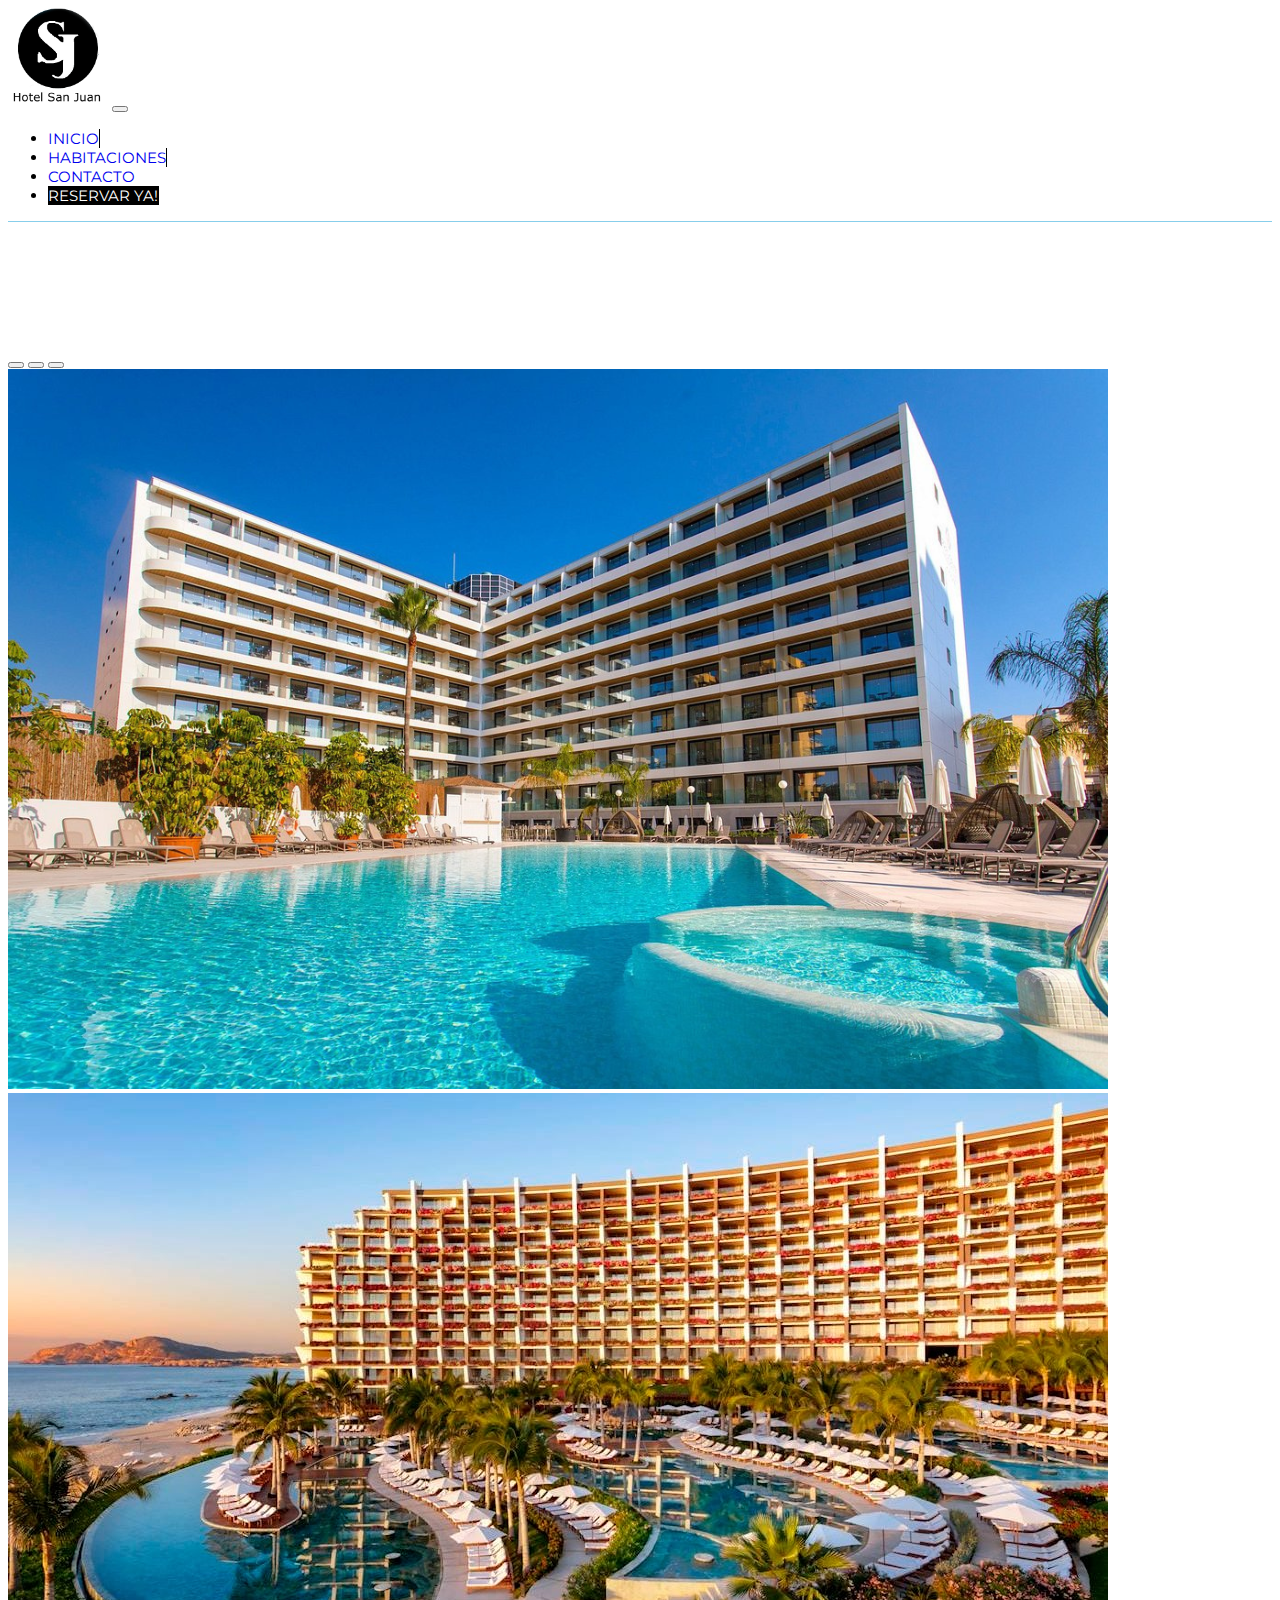
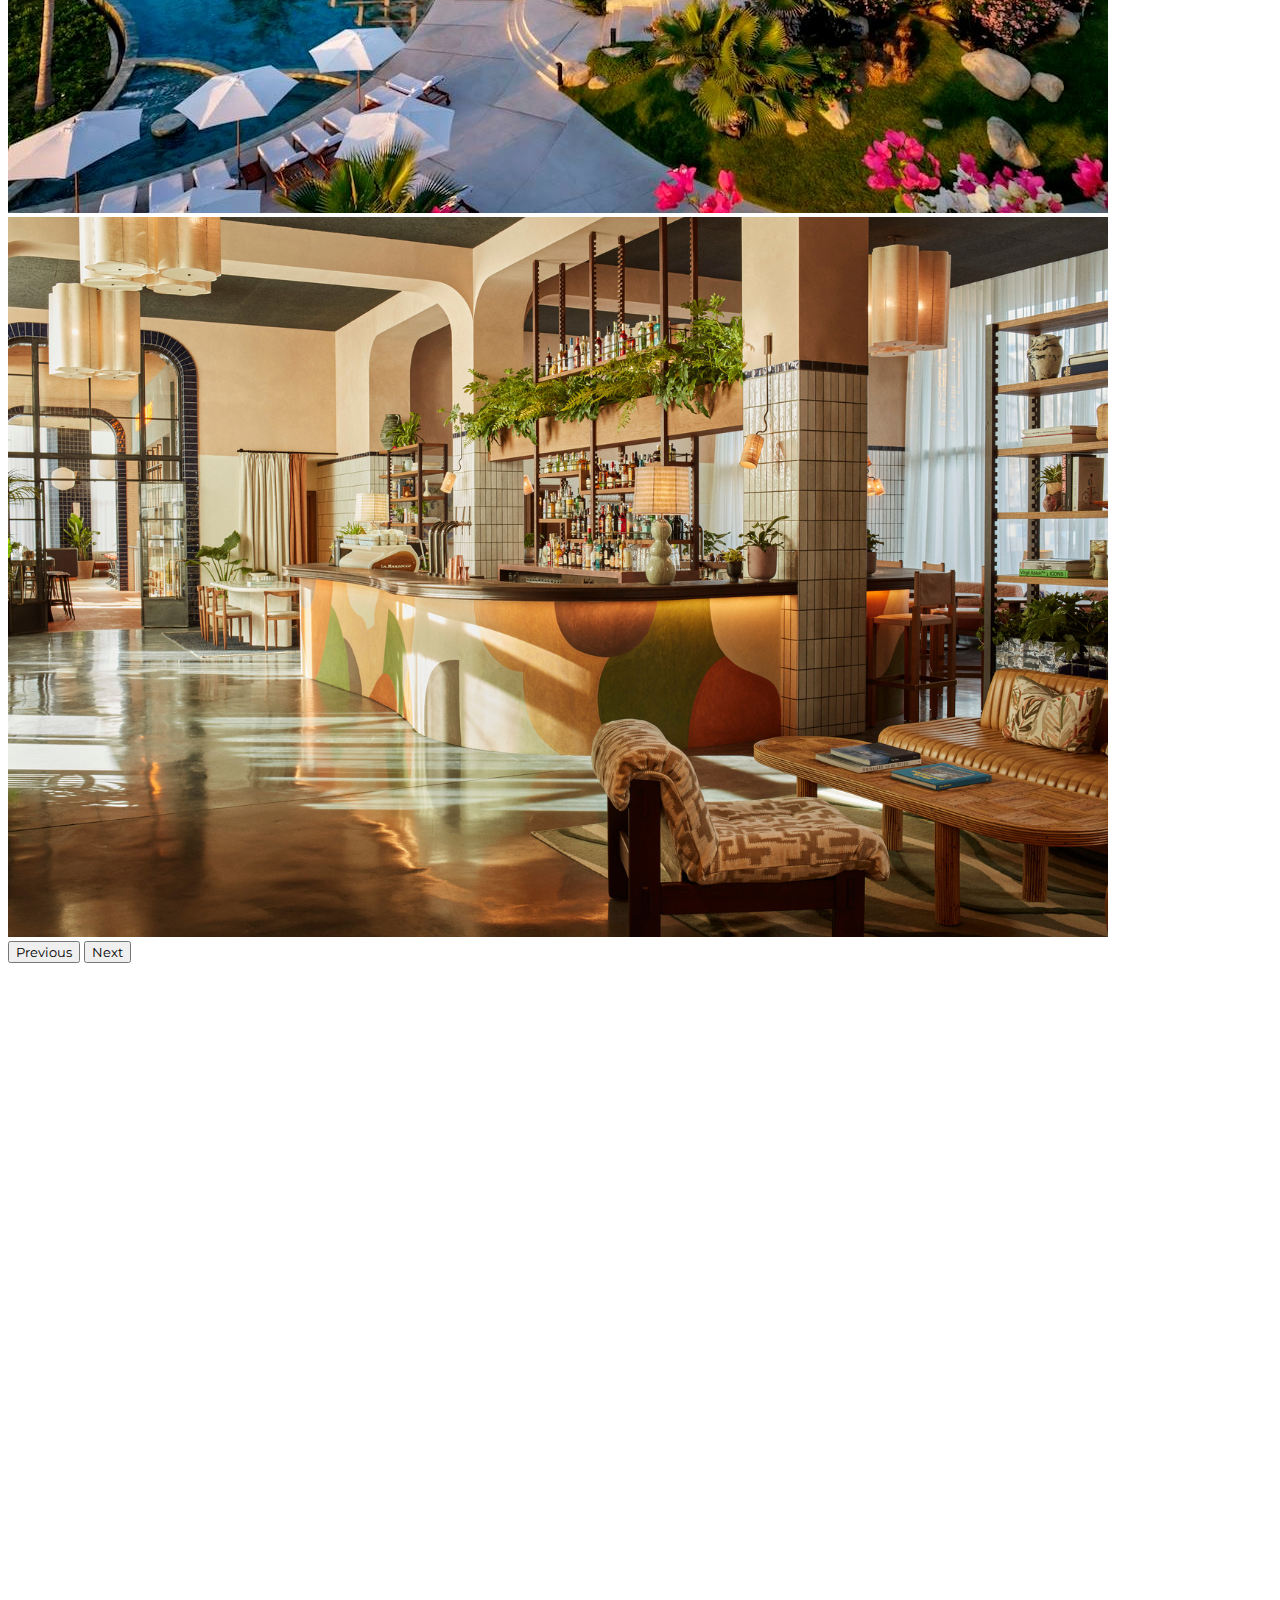
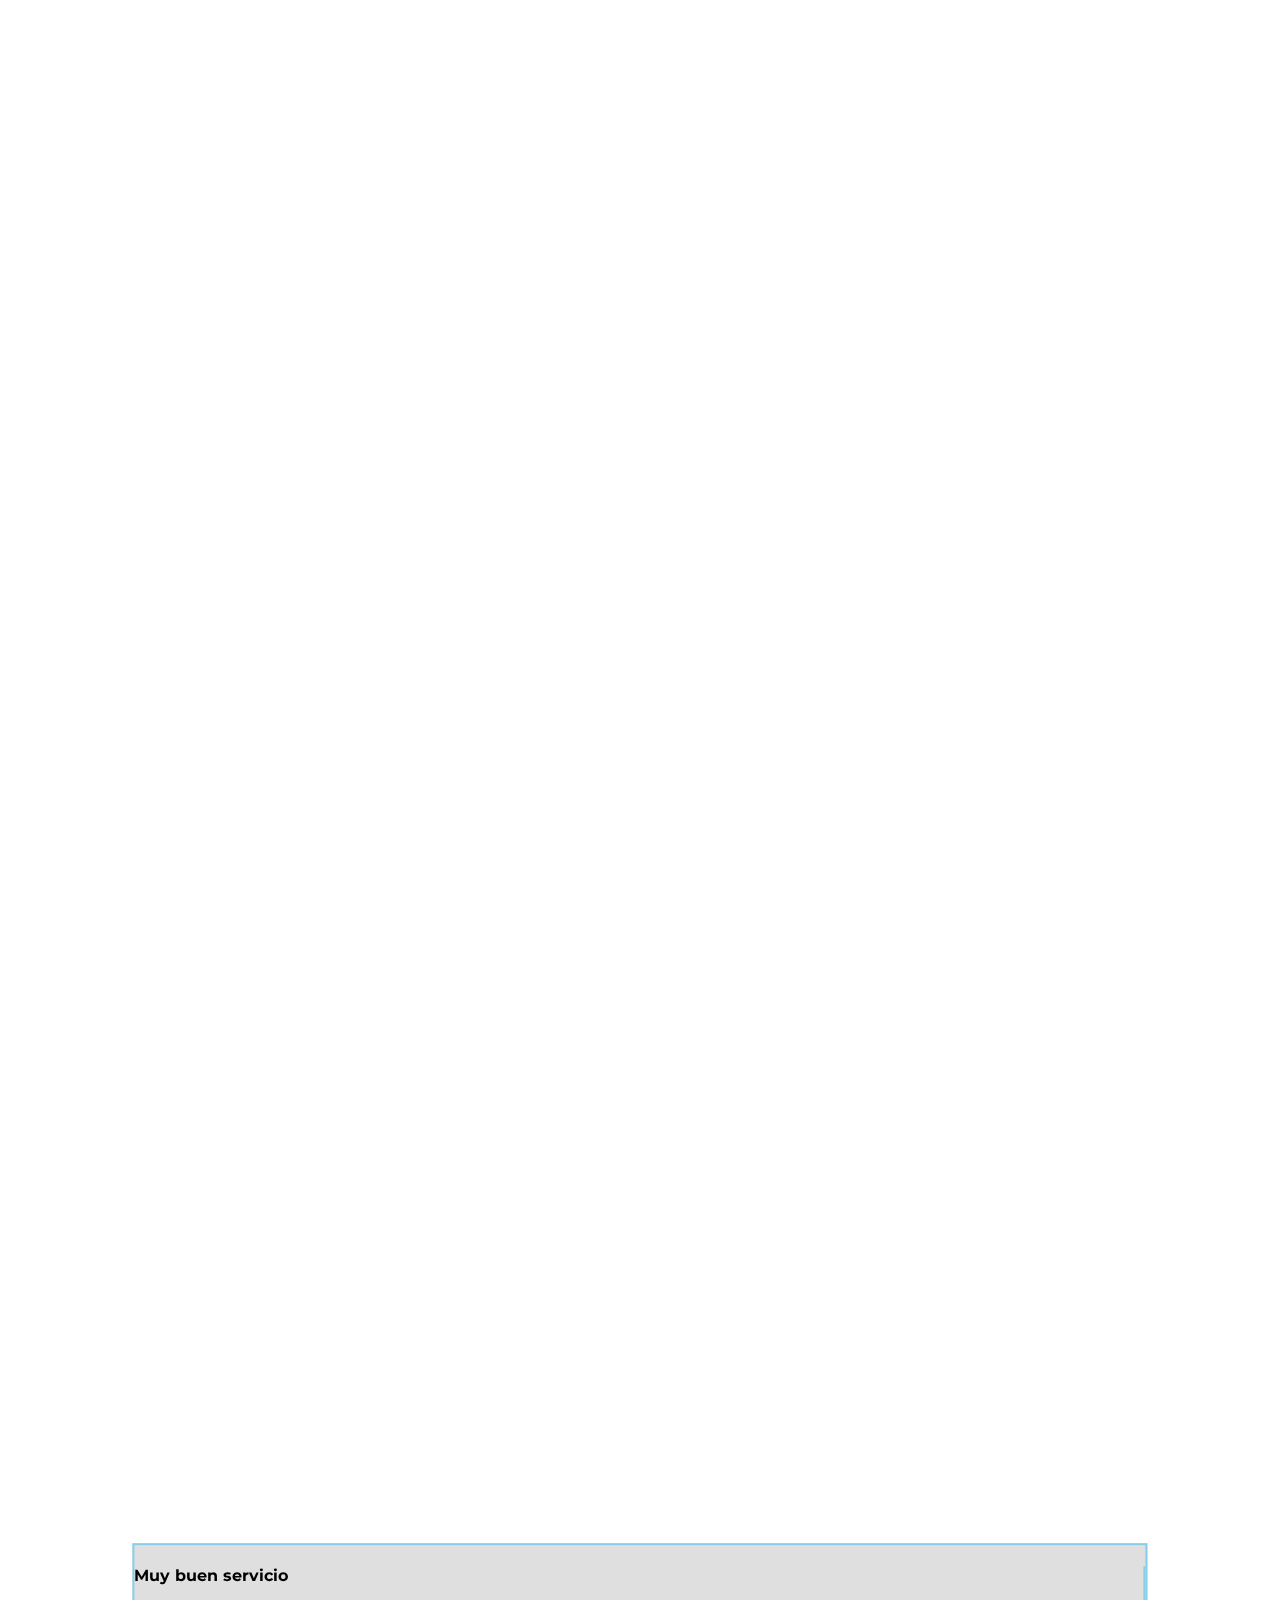
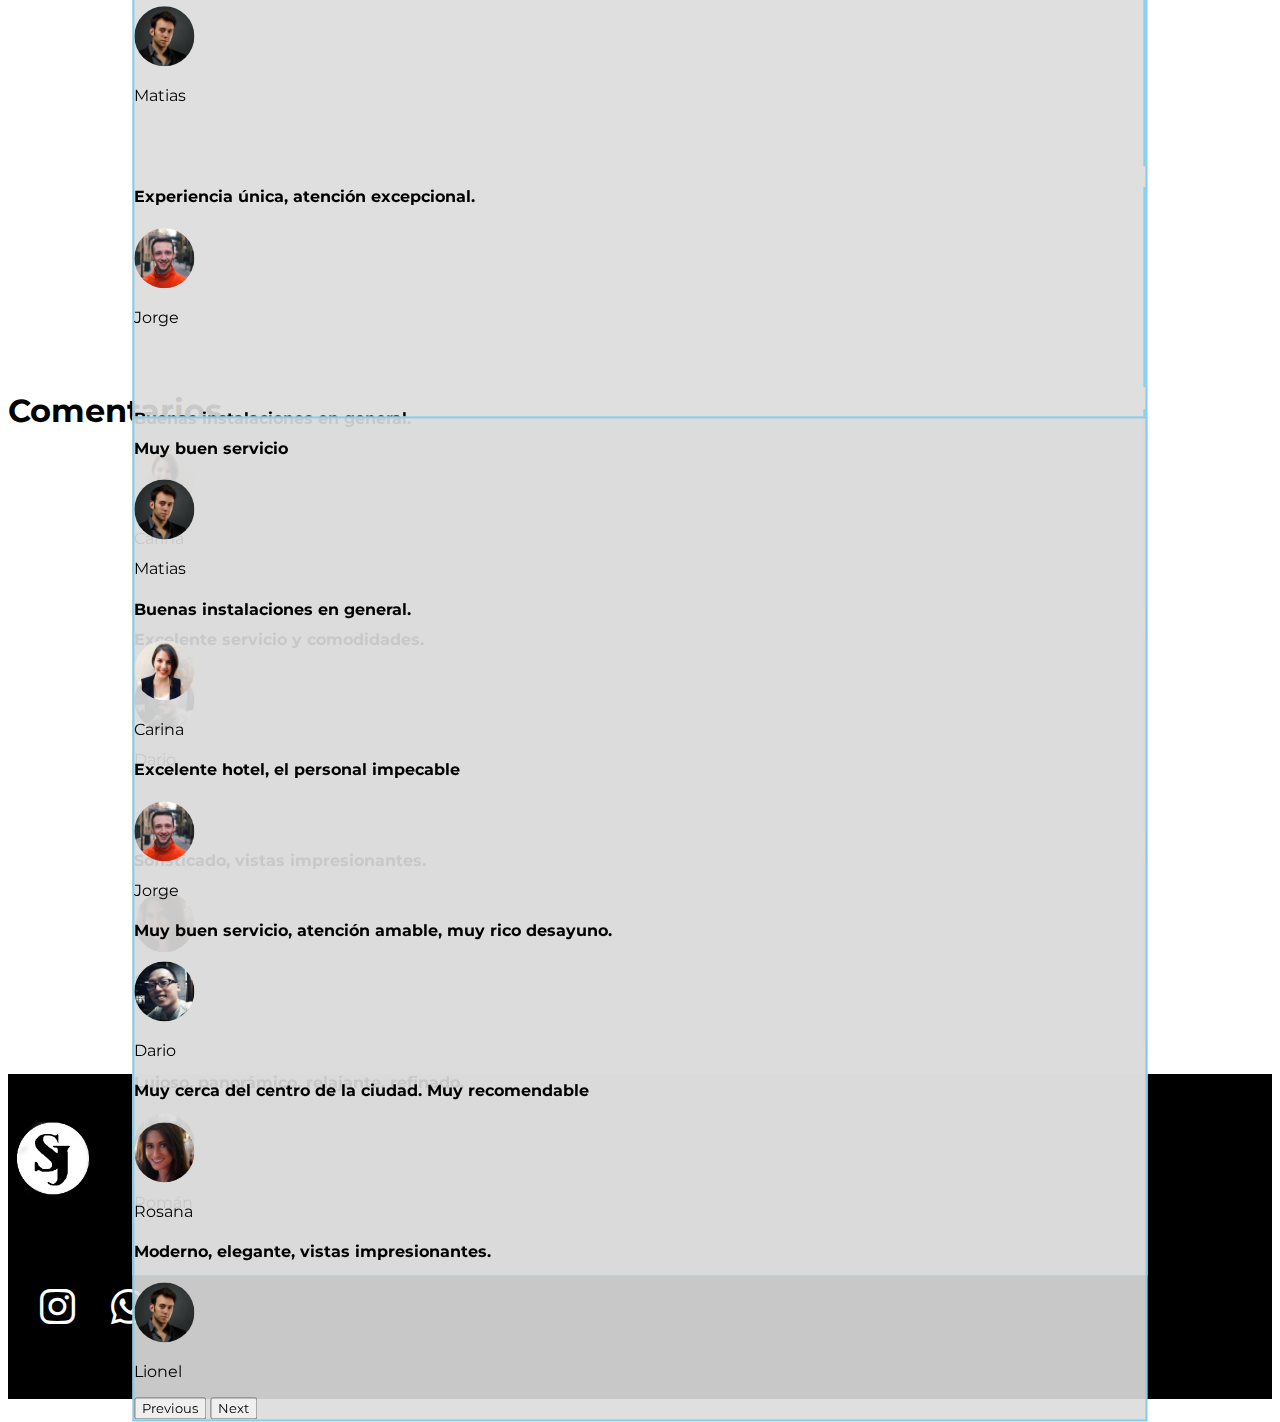
<file: index.html>
<!DOCTYPE html>
<html lang="en">
<head>
    <meta charset="UTF-8">
    <meta name="viewport" content="width=device-width, initial-scale=1.0">
    <title>Inicio - Hotel San Juan</title>

    <!-- icono -->
    <link rel="icon" href="img/ico.png">
    <!-- bootstrap-->
    <link href="https://cdn.jsdelivr.net/npm/bootstrap@5.3.2/dist/css/bootstrap.min.css" rel="stylesheet" integrity="sha384-T3c6CoIi6uLrA9TneNEoa7RxnatzjcDSCmG1MXxSR1GAsXEV/Dwwykc2MPK8M2HN" crossorigin="anonymous">
    <!--css-->
    <link rel="stylesheet" href="style.css">
    <!-- fuente -->
    <link rel="preconnect" href="https://fonts.googleapis.com">
    <link rel="preconnect" href="https://fonts.gstatic.com" crossorigin>
    <link href="https://fonts.googleapis.com/css2?family=Montserrat&display=swap" rel="stylesheet">
    <link rel="stylesheet" href="https://cdn.jsdelivr.net/npm/bootstrap-icons@1.11.1/font/bootstrap-icons.css">
    <!-- aos animate -->
    <link href="https://unpkg.com/aos@2.3.1/dist/aos.css" rel="stylesheet">
</head>
<body>
    <nav class="navbar navbar-expand-md bg-body-tertiary fixed-top">
        <div class="container ">
          <a class="navbar-brand" href="index.html"><img id="logo" src="img/logob.png" alt="logo"></a>
          <button class="navbar-toggler" type="button" data-bs-toggle="collapse" data-bs-target="#navbarSupportedContent" aria-controls="navbarSupportedContent" aria-expanded="false" aria-label="Toggle navigation">
            <span class="navbar-toggler-icon"></span>
          </button>
          <div class="collapse navbar-collapse" id="navbarSupportedContent">
            <ul class="navbar-nav ms-auto">
              
              <li class="nav-item">
                <a class="nav-link px-5 fw-bolder" href="index.html">INICIO</a>
              </li>
              <li class="nav-item">
                <a class="nav-link px-5" href="habitaciones.html">HABITACIONES</a>
              </li>
              <li class="nav-item">
                <a class="nav-link px-5 contacto" href="contacto.html">CONTACTO</a>
              </li>
              <li class="nav-item">
                <a class="nav-link px-5 reserva ms-5" href="habitaciones.html">RESERVAR YA!</a>
              </li>
            </ul>
          </div>
        </div>
      </nav>
    <section class="margen">
        
            <div id="carouselExampleIndicators" class="carousel slide" data-bs-ride="carousel" data-bs-interval="2000">
                <div class="carousel-indicators">
                  <button type="button" data-bs-target="#carouselExampleIndicators" data-bs-slide-to="0" class="active" aria-current="true" aria-label="Slide 1"></button>
                  <button type="button" data-bs-target="#carouselExampleIndicators" data-bs-slide-to="1" aria-label="Slide 2"></button>
                  <button type="button" data-bs-target="#carouselExampleIndicators" data-bs-slide-to="2" aria-label="Slide 3"></button>
                </div>
                <div class="carousel-inner">
                  <div class="carousel-item active">
                    <img src="img/hotelsanjuan.png" class="d-block w-100 img-fluid" alt="hotel san juan">
                  </div>
                  <div class="carousel-item">
                    <img src="img/hotelsanjuan2.jpg" class="d-block w-100 img-fluid" alt="hotel san juan">
                  </div>
                  <div class="carousel-item">
                    <img src="img/hotelsanjuan3.png" class="d-block w-100 img-fluid" alt="hotel san juan">
                  </div>
                </div>
                <button class="carousel-control-prev" type="button" data-bs-target="#carouselExampleIndicators" data-bs-slide="prev">
                  <span class="carousel-control-prev-icon" aria-hidden="true"></span>
                  <span class="visually-hidden">Previous</span>
                </button>
                <button class="carousel-control-next" type="button" data-bs-target="#carouselExampleIndicators" data-bs-slide="next">
                  <span class="carousel-control-next-icon" aria-hidden="true"></span>
                  <span class="visually-hidden">Next</span>
                </button>
              </div>
        
    </section>
    <section>
        <div data-aos="zoom-in-up" class="container mt-5">
          <h1 class="text-center fw-bolder">BIENVENIDOS!</h1>
          <div class="raya-centro">
            <div class="raya"></div>
        </div>
          <div class="d-flex flex-row justify-content-center align-items-center mt-4" data-aos="zoom-in" data-aos-duration="1700">
            <img id="logo2" src="img/logob.png" alt="logo">
          </div>
          
            <p class="text-center mt-4 pe-1 ps-1 textp">El Hotel San Juan ofrece habitaciones elegantes con conexión WiFi gratuita, y piscina abierta durante el verano y se encuentra a solo 700 metros de la terminal de autobuses de la ciudad de San Juan.</p><br>
              
        </div>
        <div data-aos="zoom-in-down" class="container-fluid bg-black pb-4">
        <div class="row bg-black">
          <div class="col-lg-2 col-4 text-center" data-aos="zoom-in" data-aos-duration="1700">
            <!-- <i class="fa-solid fa-utensils icono-inicio" style="color: #ffffff; font-size: 90px;"></i> -->
              <img class="icono-inicio" src="img/restaurantew.png" alt="restaurante">
              <p class="text-center mt-1 fw-bold text-white">Restaurante</p>
          </div>
          <div class="col-lg-2 col-4 text-center" data-aos="zoom-in" data-aos-duration="1700">
            <!-- <i class="fa-solid fa-martini-glass icono-inicio" style="color: #ffffff; font-size: 90px;"></i> -->
            <img class="icono-inicio" src="img/barrrw.png" alt="bar">
            <p class="text-center ms-3 mt-1 fw-bolder text-white">Bar</p>
          </div>
          <div class="col-lg-2 col-4 text-center" data-aos="zoom-in" data-aos-duration="1700">
            <!-- <i class="fa-solid fa-square-parking icono-inicio" style="color: #ffffff; font-size: 90px;"></i> -->
            <img class="icono-inicio" src="img/estacionamientow.png" alt="estacionamiento">
            <p class="text-center mt-1 fw-bolder text-white">Parking</p>
          </div>
          <div class="col-lg-2 col-4 text-center" data-aos="zoom-in" data-aos-duration="1700">
            <img class="icono-inicio" src="img/nadandow.png" alt="piscina">
            <!-- <i class="fa-solid fa-person-swimming icono-inicio" style="color: #ffffff;"></i> -->
            <p class="text-center mt-1 fw-bolder text-white">Piscina</p>
          </div>
          <div class="col-lg-2 col-4 text-center" data-aos="zoom-in" data-aos-duration="1700">
            <!-- <i class="fa-solid fa-wifi icono-inicio" style="color: #ffffff; font-size: 90px;"></i> -->
            <img class="icono-inicio" src="img/wifiw.png" alt="wifi">
            <p class="text-center mt-1 fw-bolder text-white">Wifi</p>
          </div>
          <div class="col-lg-2 col-4 text-center" data-aos="zoom-in" data-aos-duration="1700">
            <!-- <i class="fa-solid fa-paw icono-inicio" style="color: #ffffff; font-size: 90px;"></i> -->
            <img class="icono-inicio" src="img/mascotasw.png" alt="mascotas">
            <p class="text-center mt-1 fw-bolder text-white">Pet-friendly</p>
          </div>
      </div>
      </div>
    </section>
    <section>
        <div class="container">
            <div class="row row-cols-1 row-cols-md-3 g-4 mt-3">
                <div data-aos="fade-right" data-aos-duration="2000" class="col">
                  <a href="habitaciones.html">
                    <div class="card h-100">
                      <img src="img/habitacion.jpg" class="card-img-top tamaño" alt="habitacion">
                      <div class="card-footer">
                        <h5 class="boton fw-semibold">Habitaciones</h5>
                      </div>
                    </div>
                  </a>
                </div>
                <div data-aos="fade-right" data-aos-duration="2000" class="col">
                  <a href="habitaciones.html">
                    <div class="card h-100">
                      <img src="img/recepcion-hoteles.jpg" class="card-img-top tamaño" alt="reserva">
                      <div class="card-footer">
                        <h5 class="boton fw-semibold">Reservar</h5>
                      </div>
                    </div>
                  </a>
                </div>
                <div data-aos="fade-right" data-aos-duration="2000" class="col">
                  <a href="contacto.html">
                  <div class="card h-100">
                    <img src="img/contacto.png" class="card-img-top tamaño" alt="contacto">
                    <div class="card-footer">
                      <h5 class="boton fw-semibold">Contacto</h5>
                    </div>
                  </div>
                </a>
                </div>
              </div>
        </div>
    </section>
    <!-- Carrusel grande -->
    <h1 class="text-center fw-bold margen-h">Comentarios</h1>
    <div class="raya-centro">
      <div class="raya"></div>
  </div>
  <section class="d-none d-md-block cuadro mt-3">
  
    <div class="cuadro2 container">
    <div id="carouselExampleAutoplaying" class="carousel slide container" data-bs-ride="carousel" data-bs-interval="2000">
      <div class="carousel-inner">
        <div class="carousel-item active">
          <div class="row">
            <div class="col-md-4 borde2 text-center">
              <h4 class="mt-3 fw-medium">Muy buen servicio</h4>
              <div class="d-flex flex-row justify-content-center align-items-center">
                <img class="foto mt-4" src="img/user1.jpg" alt="usuario">
              </div>
              <p class="text-center">Matias</p>
            </div>
            <div class="col-md-4 borde2 text-center">
              <h4 class="mt-3 fw-medium">Experiencia única, atención excepcional.</h4>
              
              <div class="d-flex flex-row justify-content-center align-items-center mt-4">
                <img class="foto" src="img/user2.jpg" alt="usuario">
              </div>
              <p class="text-center">Jorge</p>
            </div>
            <div class="col-md-4 borde2 text-center">
              <h4 class="mt-3 fw-medium">Buenas instalaciones en general.</h4>
              
              <div class="d-flex flex-row justify-content-center align-items-center">
                <img class="foto mt-3" src="img/user4.jpg" alt="usuario">
              </div>
              <p class="text-center">Carina</p>
            </div>
          </div>
        </div>
        <div class="carousel-item">
          <div class="row">
            <div class="col-md-4 borde2 text-center">
              <h4 class="mt-3 fw-medium">Excelente servicio y comodidades. </h4>
              <div class="d-flex flex-row justify-content-center align-items-center">
                <img class="foto mt-3" src="img/user3.jpg" alt="usuario">
              </div>
              <p class="text-center">Dario</p>
            </div>
            <div class="col-md-4 borde2 text-center">
              <h4 class="mt-3 fw-medium">Sofisticado, vistas impresionantes.</h4>
              <div class="d-flex flex-row justify-content-center align-items-center">
                <img class="foto mt-3" src="img/user5.jpg" alt="usuario">
              </div>
              <p class="text-center">Rosana</p>
            </div>
            <div class="col-md-4 borde2 text-center">
              <h4 class="mt-3 fw-medium">Lujoso, panorámico, relajante, refinado.</h4>
              <!-- <h4 class="mt-4 fw-medium">5 palabras crack</h4> -->
              <div class="d-flex flex-row justify-content-center align-items-center">
                <img class="foto mt-4" src="img/user2.jpg" alt="usuario">
              </div>
              <p class="text-center">Román</p>
            </div>
          </div>
        </div>
      </div>
      
      
    </div>
  </div>
  </section>
    <!-- Carrusel movil -->
<section class="d-md-none cuadro mt-3 container p-0">
  <div class="cuadro2 container">
    <div id="carouselExampleAutoplaying" class="carousel slide" data-bs-ride="carousel" data-bs-interval="2000">
      <div class="carousel-inner">
        <div class="carousel-item active">
          <div class="row">
            <div class="col-12 text-center">
              <h4 class="mt-4">Muy buen servicio</h4>
            <div class="d-flex justify-content-center align-items-center">
              <img class="foto" src="img/user1.jpg" alt="usuario">
            </div>
            <p class="text-center">Matias</p>
            </div>
          </div>
        </div>
        <div class="carousel-item">
          <div class="row">
            <div class="col-12 text-center mt-2">
              <h4>Buenas instalaciones en general.</h4>
            <div class="d-flex justify-content-center align-items-center">
              <img class="foto" src="img/user4.jpg" alt="usuario">
            </div>
            <p class="text-center">Carina</p>
            </div>
          </div>
        </div>
        <div class="carousel-item">
          <div class="row">
            <div class="col-12 text-center mt-2">
              <h4>Excelente hotel, el personal impecable</h4>
            <div class="d-flex justify-content-center align-items-center">
              <img class="foto" src="img/user2.jpg" alt="usuario">
            </div>
            <p class="text-center">Jorge</p>
            </div>
          </div>
        </div>
        <div class="carousel-item">
          <div class="row">
            <div class="col-12 text-center">
              <h4>Muy buen servicio, atención amable, muy rico desayuno. </h4>
            
            <div class="d-flex justify-content-center align-items-center">
              <img class="foto" src="img/user3.jpg" alt="usuario">
            </div>
            <p class="text-center">Dario</p>
            </div>
          </div>
        </div>
        <div class="carousel-item">
          <div class="row">
            <div class="col-12 text-center">
              <h4>Muy cerca del centro de la ciudad. Muy recomendable</h4>
            <div class="d-flex justify-content-center align-items-center">
              <img class="foto" src="img/user5.jpg" alt="usuario">
            </div>
            <p class="text-center">Rosana</p>
            </div>
          </div>
        </div>
        <div class="carousel-item">
          <div class="row">
            <div class="col-12 text-center">
              <h4 class="mt-4">Moderno, elegante, vistas impresionantes.</h4>
            <div class="d-flex justify-content-center align-items-center">
              <img class="foto" src="img/user1.jpg" alt="usuario">
            </div>
            <p class="text-center">Lionel</p>
            </div>
          </div>
        </div>
      </div>
      <button class="carousel-control-prev" type="button" data-bs-target="#carouselExampleAutoplaying" data-bs-slide="prev">
        <span class="carousel-control-prev-icon" aria-hidden="true"></span>
        <span class="visually-hidden">Previous</span>
      </button>
        <button class="carousel-control-next" type="button" data-bs-target="#carouselExampleAutoplaying" data-bs-slide="next">
          <span class="carousel-control-next-icon" aria-hidden="true"></span>
          <span class="visually-hidden">Next</span>
        </button>
      </div>
    </div>
    </section>
    <footer class="text-white fondo">
      <div class="container mt-4 pb-4 pt-2 text-center fondo text-white">
        <div class="row justify-content-around">
          <div class="col-4">
            <img id="logofooter" src="img/logo.png" alt="logo">
          </div>
          <div class="col-4 me-3">
          <h2 class="fst-italic mt-4 pt-2">Síguenos</h2>
          <a class="social" href="#"><i class="bi bi-instagram"></i></a>
          <a class="social" href="https://wa.me/5492646624501?text=Holam" target="_blank"><i class="bi bi-whatsapp"></i></a>
          </div>
          
        </div>
        <p class="mb-0 mt-5 pt-1">&copy; 2023 Hotel San Juan. Todos los derechos reservados.</p>
        <p class="mb-0">Desarrollo y diseño: Matias Perez</p>
      </div>
    </footer>
    
    <script src="https://cdn.jsdelivr.net/npm/bootstrap@5.3.2/dist/js/bootstrap.bundle.min.js" integrity="sha384-C6RzsynM9kWDrMNeT87bh95OGNyZPhcTNXj1NW7RuBCsyN/o0jlpcV8Qyq46cDfL" crossorigin="anonymous"></script>
    <script src="https://unpkg.com/aos@2.3.1/dist/aos.js"></script>
    <script>
      AOS.init();
    </script>
</body>
</html>
</file>
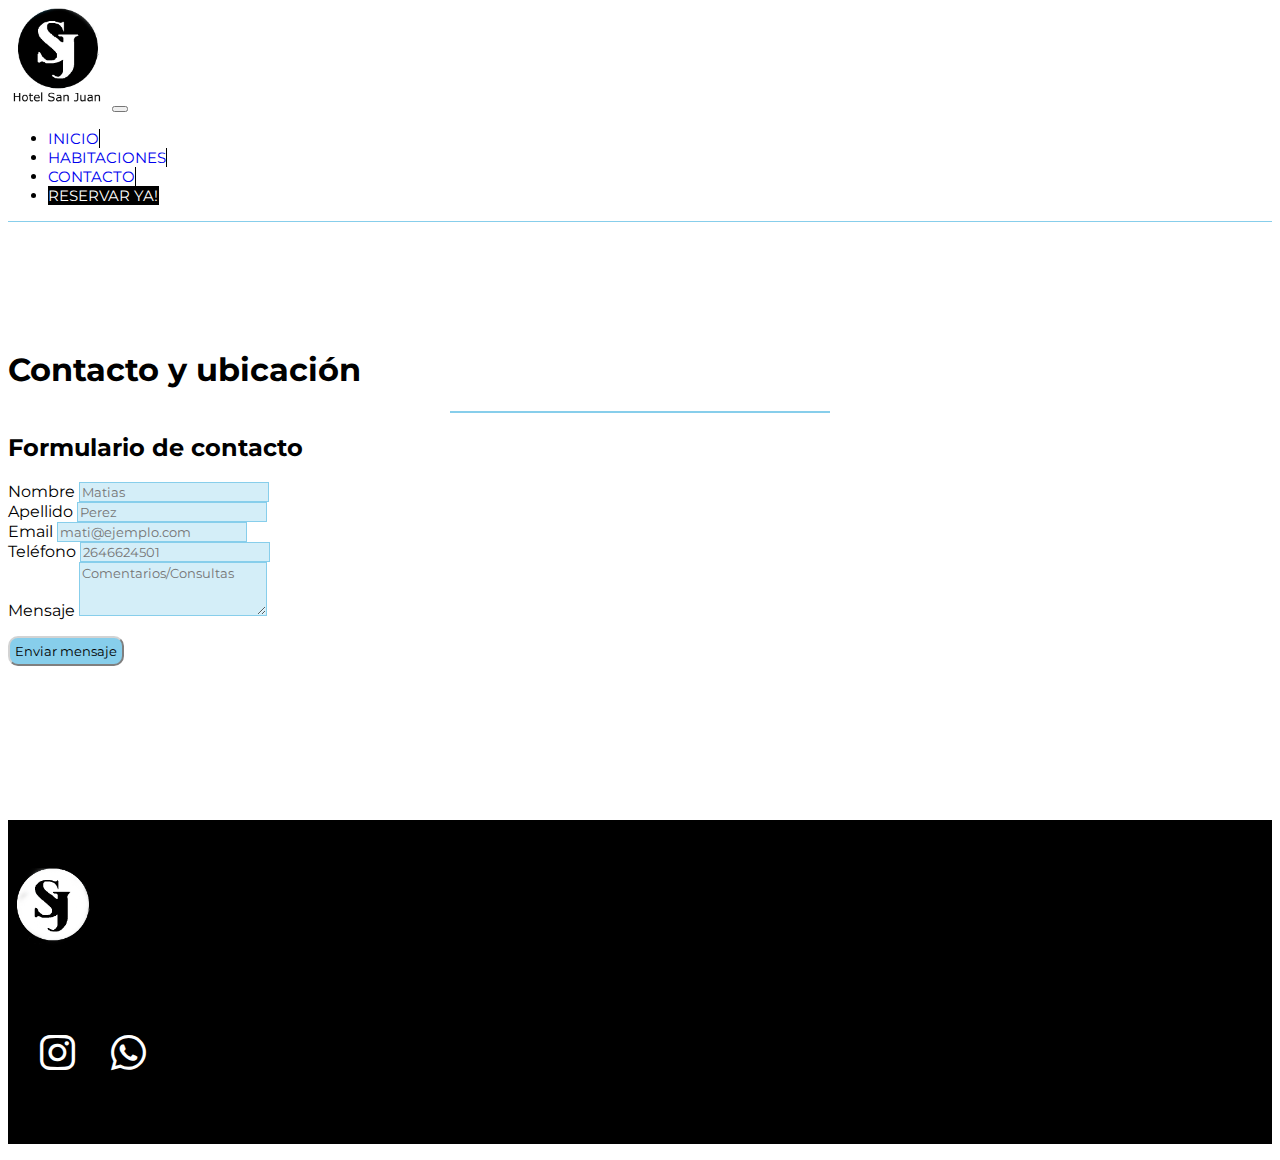
<file: contacto.html>
<!DOCTYPE html>
<html lang="en">
<head>
    <meta charset="UTF-8">
    <meta name="viewport" content="width=device-width, initial-scale=1.0">
    <title>Contacto - Hotel San Juan</title>

    <!-- icono -->
    <link rel="icon" href="img/ico.png">
    <!-- bootstrap-->
    <link href="https://cdn.jsdelivr.net/npm/bootstrap@5.3.2/dist/css/bootstrap.min.css" rel="stylesheet" integrity="sha384-T3c6CoIi6uLrA9TneNEoa7RxnatzjcDSCmG1MXxSR1GAsXEV/Dwwykc2MPK8M2HN" crossorigin="anonymous">
    <!--css-->
    <link rel="stylesheet" href="style.css">
    <!-- fuente -->
    <link rel="preconnect" href="https://fonts.googleapis.com">
    <link rel="preconnect" href="https://fonts.gstatic.com" crossorigin>
    <link href="https://fonts.googleapis.com/css2?family=Montserrat&display=swap" rel="stylesheet">
    <!-- icono -->
    <link rel="stylesheet" href="https://cdn.jsdelivr.net/npm/bootstrap-icons@1.11.1/font/bootstrap-icons.css">
</head>
<body>
  <nav class="navbar navbar-expand-md bg-body-tertiary fixed-top">
    <div class="container ">
      <a class="navbar-brand" href="index.html"><img id="logo" src="img/logob.png" alt="logo"></a>
      <button class="navbar-toggler" type="button" data-bs-toggle="collapse" data-bs-target="#navbarSupportedContent" aria-controls="navbarSupportedContent" aria-expanded="false" aria-label="Toggle navigation">
        <span class="navbar-toggler-icon"></span>
      </button>
      <div class="collapse navbar-collapse" id="navbarSupportedContent">
        <ul class="navbar-nav ms-auto">
          
          <li class="nav-item">
            <a class="nav-link px-5" href="index.html">INICIO</a>
          </li>
          <li class="nav-item">
            <a class="nav-link px-5" href="habitaciones.html">HABITACIONES</a>
          </li>
          <li class="nav-item">
            <a class="nav-link px-5 fw-bolder" href="contacto.html">CONTACTO</a>
          </li>
          <li class="nav-item">
            <a class="nav-link px-5 reserva ms-5" href="habitaciones.html">RESERVAR YA!</a>
          </li>
        </ul>
      </div>
    </div>
  </nav>
    <h1 class="text-center margen fw-bold pt-5">Contacto y ubicación</h1>
    <div class="raya-centro">
      <div class="raya"></div>
  </div>
    <section>
        <div class="container mt-5">
        <div class="row">
            <div class="col-12 col-lg-6">
              <div class="row">
                <h2 class="text-center mb-5 container">Formulario de contacto</h2>
                <div class="col-6">
                <div class="mb-5">
                    <label for="nombre" class="form-label">Nombre</label>
                    <input class="form-control" type="text" id="nombre" placeholder="Matias">
                </div>
                </div>
                <div class="col-6">
                    <div class="mb-5">
                        <label for="nombre" class="form-label">Apellido</label>
                        <input class="form-control" type="text" id="nombre" placeholder="Perez">
                    </div>
                </div>
            </div>
            <div class="row">
                <div class="col-6">
                <div class="mb-5">
                    <label for="exampleFormControlInput1" class="form-label">Email</label>
                    <input type="email" class="form-control" id="exampleFormControlInput1" placeholder="mati@ejemplo.com">
                </div>
                </div>
                <div class="col-6">
                    <div class="mb-5">
                        <label for="exampleFormControlInput1" class="form-label">Teléfono</label>
                        <input type="text" class="form-control" id="exampleFormControlInput1" placeholder="2646624501">
                    </div>
                    </div>
            </div>
            <div class="row">
                <div class="col-12">
                <div class="mb-3">
                    <label for="exampleFormControlTextarea1" class="form-label">Mensaje</label>
                    <textarea class="form-control" id="exampleFormControlTextarea1" rows="3" placeholder="Comentarios/Consultas"></textarea>
                </div>
            </div>
            </div>
                <button type="button" class="boton2 d-flex mx-auto p-3">Enviar mensaje</button>
            </div>
            <div class="col-12 col-lg-6 mt-5">
              
              <iframe src="https://www.google.com/maps/embed?pb=!1m18!1m12!1m3!1d1700.1946197611855!2d-68.57797442679286!3d-31.540930719859354!2m3!1f0!2f0!3f0!3m2!1i1024!2i768!4f13.1!3m3!1m2!1s0x968140fec7a646bf%3A0x3d035727b2f6bed0!2sFacultad%20de%20Ciencias%20Exactas%2C%20F%C3%ADsicas%20y%20Naturales!5e0!3m2!1ses!2sar!4v1700252327070!5m2!1ses!2sar" style="border:0;" allowfullscreen="" loading="lazy" referrerpolicy="no-referrer-when-downgrade" class="w-100 h-100"></iframe>
            
            </div>
        </div>
    </div>
    </section>

    <footer>
      <div class="container-fluid mt-4 pb-4 pt-2 text-center fondo text-white">
        <div class="row justify-content-around">
          <div class="col-4">
            <img id="logofooter" src="img/logo.png" alt="logo">
          </div>
          <div class="col-4 me-3">
          <h2 class="fst-italic mt-4 pt-2">Síguenos</h2>
          <a class="social" href="#"><i class="bi bi-instagram"></i></a>
          <a class="social" href="https://wa.me/5492646624501?text=Holam" target="_blank"><i class="bi bi-whatsapp"></i></a>
          </div>
          
        </div>
        <p class="mb-0 mt-5 pt-1">&copy; 2023 Hotel San Juan. Todos los derechos reservados.</p>
        <p class="mb-0">Desarrollo y diseño: Matias Perez</p>
      </div>
    </footer>
    
    <script src="https://cdn.jsdelivr.net/npm/bootstrap@5.3.2/dist/js/bootstrap.bundle.min.js" integrity="sha384-C6RzsynM9kWDrMNeT87bh95OGNyZPhcTNXj1NW7RuBCsyN/o0jlpcV8Qyq46cDfL" crossorigin="anonymous"></script>
</body>
</html>
</file>
<file: style.css>
*{
    font-family: 'Montserrat', sans-serif;
}

.navbar{
    background-color: rgb(255, 255, 255) !important;
    border-bottom: 1px solid #87CEEB;
}

#logo{
    width: 100px;
}

#logo2{
    width: 200px;
}

.nav-link{
    font-size: 15px;
    border-right: 1px black solid;
}

.nav-link:hover{
    background-color: #87CEEB;
    font-weight: bolder;
    transition: font-weight 0.2s ease;
    font-size: 1rem;
}

.contacto{
    border: none;
}

.reserva{
    background-color: black;
    color: white;
}

.textp{
    font-size: 17px;
}

a{
    text-decoration: none;
}

.raya-centro {
    position: relative;
    width: 100%;
    /* margin-top: 30px; */
}

.raya {
    width: 30%;
    height: 2px;
    background-color: #87CEEB;
    margin: 0 auto;
}

.col:hover .card {
    transform: scale(1.10);
    transition: transform 1s ease;
    background-color: #87CEEB;
}

.card{
    background-color: #dcdcdc;
    border-color: #dcdcdc;
}

.tarjeta{
    border-color: #000000;
}

.card-img-top{
    height: 300px;
}

.card-footer{
    background-color: #87CEEB;
}
.formulario{
    width: 13rem;
}
.img-thumbnail{
    border: 1px solid blue;
}

.boton{
    color: black;
}

.boton2{
    background-color: #87CEEB;
    color: black;
    margin-top: 1rem;
    border-radius: 10px;
    padding: 5px;
    border-color: #d3d3d3;
}

.boton2:hover{
    background-color: #179fd4;
}

.fondo{
    background-color: black;
}

.social{
    text-decoration: none;
    margin-left: 2rem;
    font-size: 35px;
    color: white;
}

.bi-whatsapp:hover{
    color: #25D366;
}

.bi-instagram:hover{
    color: #F56040;
}

.cuadro2{
    border: 2px #87CEEB solid;
    color: black;
    background-color: #dcdcdce8;
    position: absolute;
    top: 50%;
    width: 80%;
    left: 50%;
    transform: translate(-50%, -50%);
}

.cuadro{
    height: 310px;
    background-image: url(img/exterior.jpg);
    background-attachment: fixed;
    background-size: cover;
    background-position: center;
    position: relative;
}

.borde{
    border: 2px #87CEEB solid;
    background-color: #dcdcdc;
}

.borde2{
    border-right: 2px #87CEEB double;
    height: 200px;
}

.margen{
    margin-top: 8rem;
}

.margen-h{
    margin-top: 4rem;
}

.margen-h4{
    margin-top: 3rem;
}

.foto{
    width: 60px;
    border-radius: 50%;
}

.margen-foto{
    margin-top: 45px;
}

.margen-foto2{
    margin-top: 30px;
}

.icono{
    width: 45px;
}

.icono-inicio{
    margin-top: 30px;
}

.fa-person-swimming{
    font-size: 90px;
}

.form-control{
    border: 1px #87CEEB solid;
    background-color: #87cfeb5b;
    color:#000000;
}

.modal-content{
    border-color: #87CEEB;
}

.modal-header{
    border-color: #87CEEB;
}

.modal-footer{
    border-color: #87CEEB;
}

.boton3{
    background-color: #dcdcdc;
    color: black;
    margin-top: 1rem;
    border-radius: 10px;
    padding: 5px;
    border-color: #dcdcdc;
}

#logofooter{
    width: 90px;
    margin-top: 3rem;
}

@media (max-width: 576px) {
    #logo{
        width: 90px;
    }
    #logo2{
        width: 150px;
    }
    .icono {
      width: 35px;
      margin-bottom: 40px;
      margin-top: 20px;
      margin-left: 7px;
    }
    .boton2{
        margin-bottom: 20px;
    }
    .boton3{
        margin-bottom: 20px;
    }
    .icono-inicio{
        width: 60px;
        margin-top: 45px;
    }
    .fa-person-swimming{
        font-size: 30px;
    }
    .foto{
        width: 45px;
    }
    .cuadro{
        height: 200px;
    }
    .cuadro2{
        height: 10rem;
    }
    .social{
        font-size: 30px;
        margin-left: 15px;
    }
}
@media (min-width: 1440px){
    .card-title{
        margin-top: 3rem !important;
    }
    .card-text{
        margin-top: 4rem !important;
    }
    .margen-h{
        margin-top: 6rem;
    }
}
</file>
